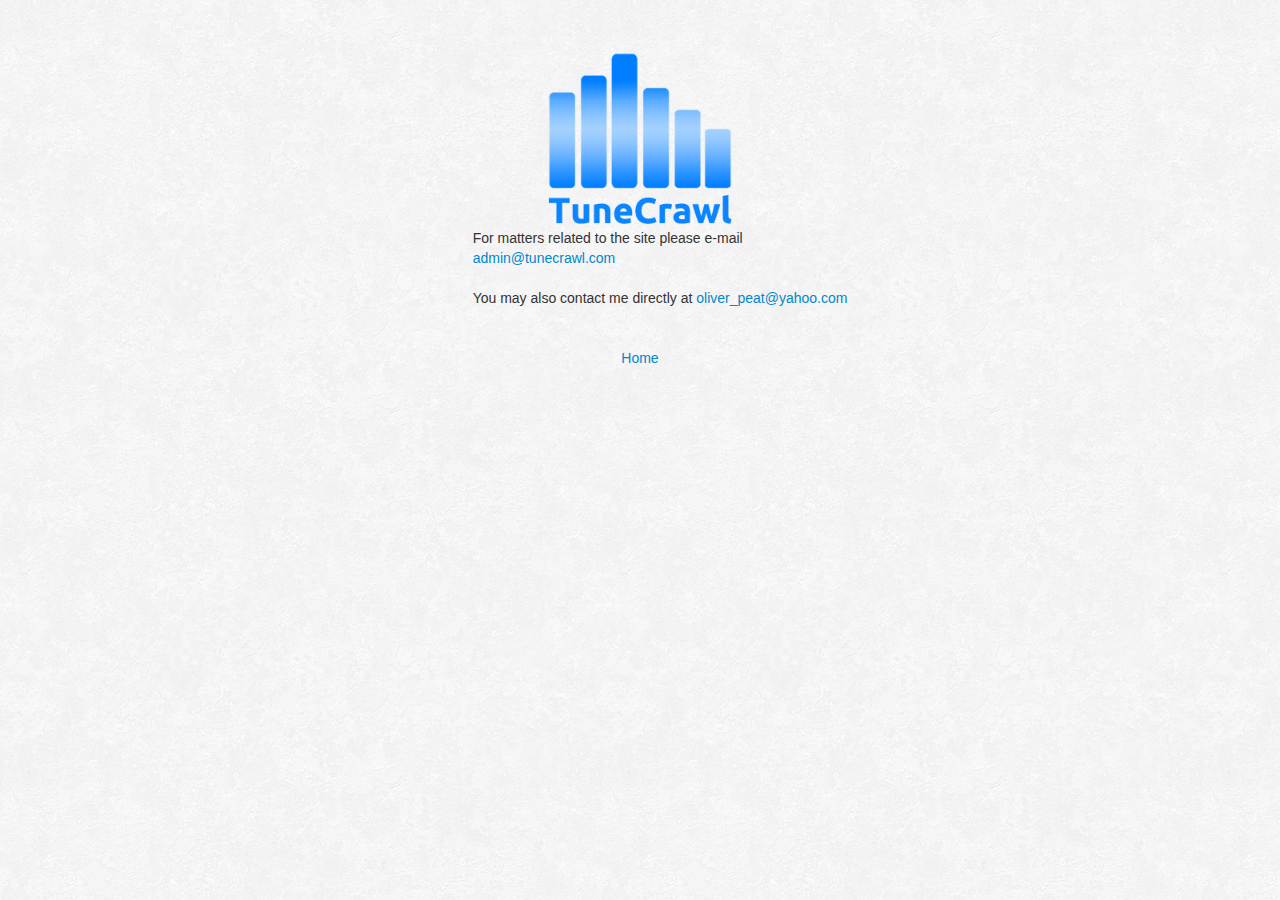
<file: contact.html>
﻿<!DOCTYPE html PUBLIC "-//W3C//DTD XHTML 1.0 Transitional//EN" "http://www.w3.org/TR/xhtml1/DTD/xhtml1-transitional.dtd">
<html xmlns="http://www.w3.org/1999/xhtml">

<head>
<meta content="text/html; charset=utf-8" http-equiv="Content-Type" />
<title>TuneCrawl Contact Page</title>
<meta name="description" content="This contact page lists the best ways to contact me."/>
<link href="css/bootstrap.css" rel="stylesheet" type="text/css" />  
<meta name="viewport" content="width=device-width, initial-scale=1.0" />
<link href="css/bootstrap-responsive.css" rel="stylesheet" />
<link href="img/favicon.ico" rel="icon" type="image/x-icon" />
<style type="text/css" media="screen">
footer {
  text-align:center;
}
#logo {
	text-align:center;
	border:0;
}
body {
	  background-color:#eee;
}
</style>

</head>

<body>
<div class="row-fluid">
<div class="span12">
<br/>
  	<div id="logo">
  		<a href="home.html"><img src="img/TuneCrawlLogo.png" alt="TuneCrawl" width="200" height="200"/></a>
		<br/>
  	</div>
  	<div class="span4 offset4">
		For matters related to the site please e-mail <a href="mailto:admin@tunecrawl.com">admin@tunecrawl.com</a>
		<br /><br />
		You may also contact me directly at <a href="mailto:oliver_peat@yahoo.com">oliver_peat@yahoo.com</a>
		<br /><br /><br />
	</div>
    </div>
</div>
<footer>
  		<a href="home.html">Home</a><br /><br />
</footer>
</body>
</html>
</file>
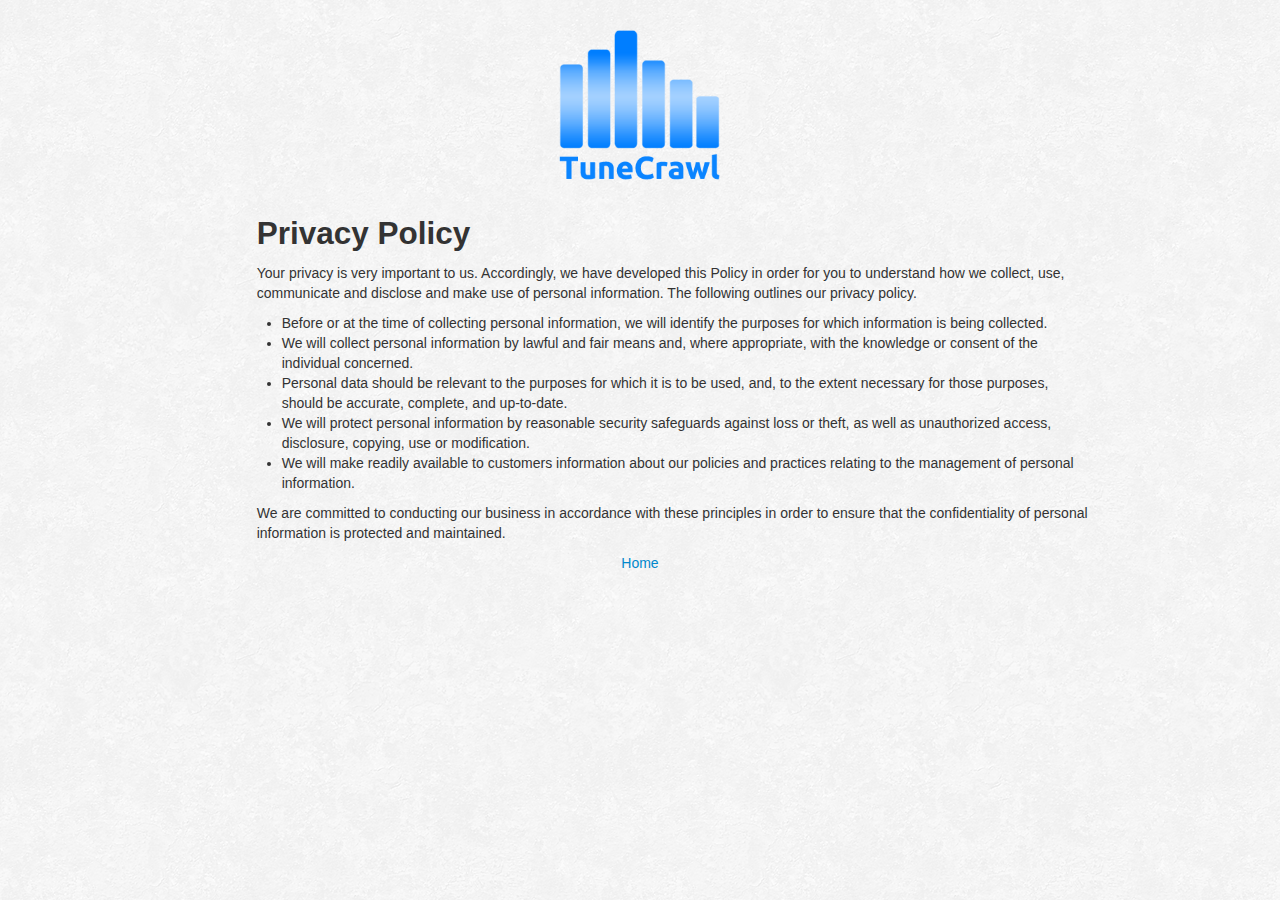
<file: PrivacyPolicy.html>
﻿<!DOCTYPE html PUBLIC "-//W3C//DTD XHTML 1.0 Transitional//EN" "http://www.w3.org/TR/xhtml1/DTD/xhtml1-transitional.dtd">
<html xmlns="http://www.w3.org/1999/xhtml">

<head>
<meta content="text/html; charset=utf-8" http-equiv="Content-Type" />
<title>TuneCrawl Terms of Service</title>
<meta name="description" content="Terms of Service for TuneCrawl." />
<link href="css/bootstrap.css" rel="stylesheet" type="text/css" />  
<meta name="viewport" content="width=device-width, initial-scale=1.0" />
<link href="css/bootstrap-responsive.css" rel="stylesheet" />
<link href="img/favicon.ico" rel="icon" type="image/x-icon" />
<style type="text/css" media="screen">
footer {
  text-align:center;
}
#logo {
	text-align:center;
	border:0;
}
#searchInputArea {
	text-align:center;
}
#logoImage {
		max-height:175px;
		max-width:175px;
}
body {
	  background-color:#eee;
}
</style>
</head>

<body>
<div class="row-fluid">
<div class="span12">
  	<div class="row-fluid">
		<div class="span8 offset2" id="searchInputArea">
			<a href="home.html"><img src="img/TuneCrawlLogo.png" alt="TuneCrawl logo" width="175" height="175" id="logoImage"/></a><br/><br/>
		</div>
	</div>
  	<div class="span8 offset2">

<h2>
	Privacy Policy
</h2>

<p>
	Your privacy is very important to us. Accordingly, we have developed this Policy in order for you to understand how we collect, use, communicate and disclose and make use of personal information. The following outlines our privacy policy.
</p>

<ul>
	<li>
		Before or at the time of collecting personal information, we will identify the purposes for which information is being collected.
	</li>
	<li>
		We will collect personal information by lawful and fair means and, where appropriate, with the knowledge or consent of the individual concerned. 
	</li>
	<li>
		Personal data should be relevant to the purposes for which it is to be used, and, to the extent necessary for those purposes, should be accurate, complete, and up-to-date. 
	</li>
	<li>
		We will protect personal information by reasonable security safeguards against loss or theft, as well as unauthorized access, disclosure, copying, use or modification.
	</li>
	<li>
		We will make readily available to customers information about our policies and practices relating to the management of personal information. 
	</li>
</ul>

<p>
	We are committed to conducting our business in accordance with these principles in order to ensure that the confidentiality of personal information is protected and maintained. 
</p>		

			</div>
</div>
</div>
<footer>
	<a href="home.html">Home</a><br /><br />
</footer>
</body>

</html>
</file>
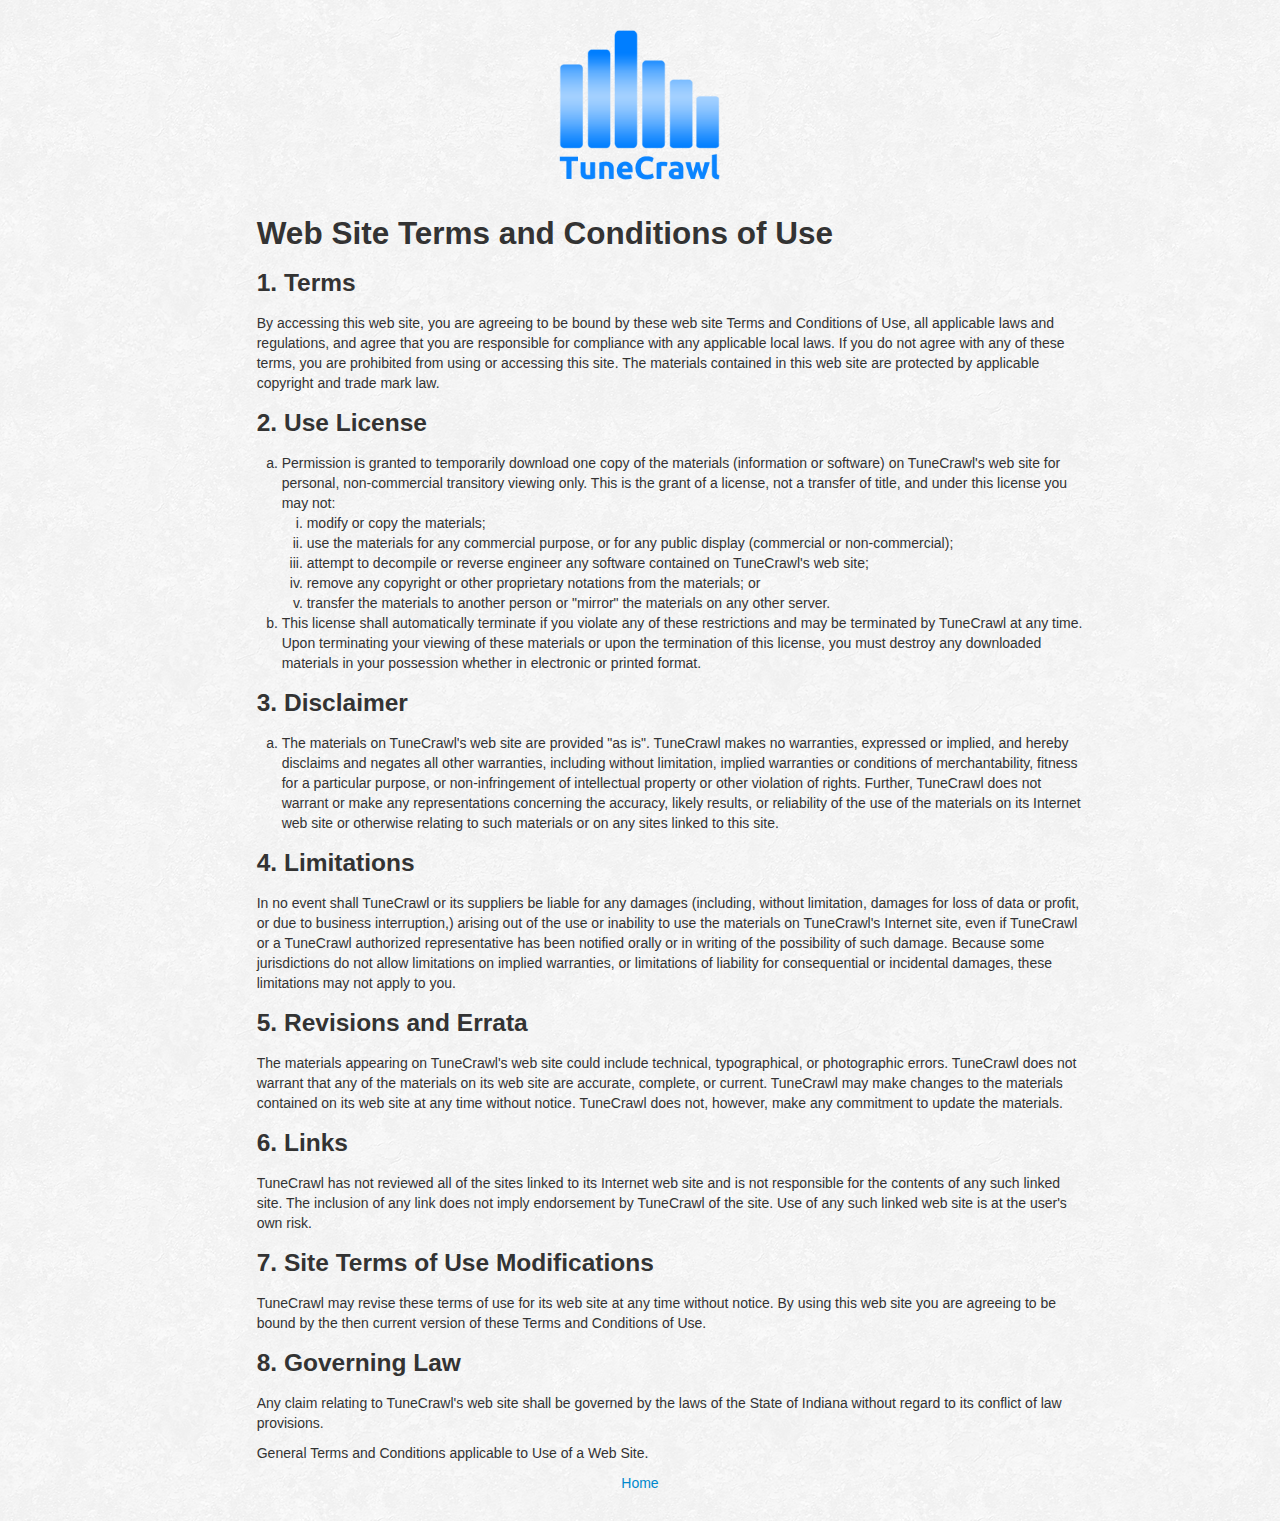
<file: ToS.html>
﻿<!DOCTYPE html PUBLIC "-//W3C//DTD XHTML 1.0 Transitional//EN" "http://www.w3.org/TR/xhtml1/DTD/xhtml1-transitional.dtd">
<html xmlns="http://www.w3.org/1999/xhtml">

<head>
<meta content="text/html; charset=utf-8" http-equiv="Content-Type" />
<title>TuneCrawl Terms of Service</title>
<meta name="description" content="Terms of Service for TuneCrawl." />
<link href="css/bootstrap.css" rel="stylesheet" type="text/css" />  
<meta name="viewport" content="width=device-width, initial-scale=1.0" />
<link href="css/bootstrap-responsive.css" rel="stylesheet" />
<link href="img/favicon.ico" rel="icon" type="image/x-icon" />
<style type="text/css" media="screen">
footer {
  text-align:center;
}
#logo {
	text-align:center;
	border:0;
}
#searchInputArea {
	text-align:center;
}
#logoImage {
		max-height:175px;
		max-width:175px;
}
body {
	  background-color:#eee;
}
</style>
</head>

<body>
<div class="row-fluid">
<div class="span12">
  	<div class="row-fluid">
		<div class="span8 offset2" id="searchInputArea">
			<a href="home.html"><img src="img/TuneCrawlLogo.png" alt="TuneCrawl logo" width="175" height="175" id="logoImage"/></a><br/><br/>
		</div>
	</div>
  	<div class="span8 offset2">

<h2>
	Web Site Terms and Conditions of Use
</h2>

<h3>
	1. Terms
</h3>

<p>
	By accessing this web site, you are agreeing to be bound by these 
	web site Terms and Conditions of Use, all applicable laws and regulations, 
	and agree that you are responsible for compliance with any applicable local 
	laws. If you do not agree with any of these terms, you are prohibited from 
	using or accessing this site. The materials contained in this web site are 
	protected by applicable copyright and trade mark law.
</p>

<h3>
	2. Use License
</h3>

<ol type="a">
	<li>
		Permission is granted to temporarily download one copy of the materials 
		(information or software) on TuneCrawl's web site for personal, 
		non-commercial transitory viewing only. This is the grant of a license, 
		not a transfer of title, and under this license you may not:
		
		<ol type="i">
			<li>modify or copy the materials;</li>
			<li>use the materials for any commercial purpose, or for any public display (commercial or non-commercial);</li>
			<li>attempt to decompile or reverse engineer any software contained on TuneCrawl's web site;</li>
			<li>remove any copyright or other proprietary notations from the materials; or</li>
			<li>transfer the materials to another person or "mirror" the materials on any other server.</li>
		</ol>
	</li>
	<li>
		This license shall automatically terminate if you violate any of these restrictions and may be terminated by TuneCrawl at any time. Upon terminating your viewing of these materials or upon the termination of this license, you must destroy any downloaded materials in your possession whether in electronic or printed format.
	</li>
</ol>

<h3>
	3. Disclaimer
</h3>

<ol type="a">
	<li>
		The materials on TuneCrawl's web site are provided "as is". TuneCrawl makes no warranties, expressed or implied, and hereby disclaims and negates all other warranties, including without limitation, implied warranties or conditions of merchantability, fitness for a particular purpose, or non-infringement of intellectual property or other violation of rights. Further, TuneCrawl does not warrant or make any representations concerning the accuracy, likely results, or reliability of the use of the materials on its Internet web site or otherwise relating to such materials or on any sites linked to this site.
	</li>
</ol>

<h3>
	4. Limitations
</h3>

<p>
	In no event shall TuneCrawl or its suppliers be liable for any damages (including, without limitation, damages for loss of data or profit, or due to business interruption,) arising out of the use or inability to use the materials on TuneCrawl's Internet site, even if TuneCrawl or a TuneCrawl authorized representative has been notified orally or in writing of the possibility of such damage. Because some jurisdictions do not allow limitations on implied warranties, or limitations of liability for consequential or incidental damages, these limitations may not apply to you.
</p>
			
<h3>
	5. Revisions and Errata
</h3>

<p>
	The materials appearing on TuneCrawl's web site could include technical, typographical, or photographic errors. TuneCrawl does not warrant that any of the materials on its web site are accurate, complete, or current. TuneCrawl may make changes to the materials contained on its web site at any time without notice. TuneCrawl does not, however, make any commitment to update the materials.
</p>

<h3>
	6. Links
</h3>

<p>
	TuneCrawl has not reviewed all of the sites linked to its Internet web site and is not responsible for the contents of any such linked site. The inclusion of any link does not imply endorsement by TuneCrawl of the site. Use of any such linked web site is at the user's own risk.
</p>

<h3>
	7. Site Terms of Use Modifications
</h3>

<p>
	TuneCrawl may revise these terms of use for its web site at any time without notice. By using this web site you are agreeing to be bound by the then current version of these Terms and Conditions of Use.
</p>

<h3>
	8. Governing Law
</h3>

<p>
	Any claim relating to TuneCrawl's web site shall be governed by the laws of the State of Indiana without regard to its conflict of law provisions.
</p>

<p>
	General Terms and Conditions applicable to Use of a Web Site.
</p>
</div>
</div>
</div>
<footer>
	<a href="home.html">Home</a><br /><br />
</footer>
</body>

</html>
</file>
